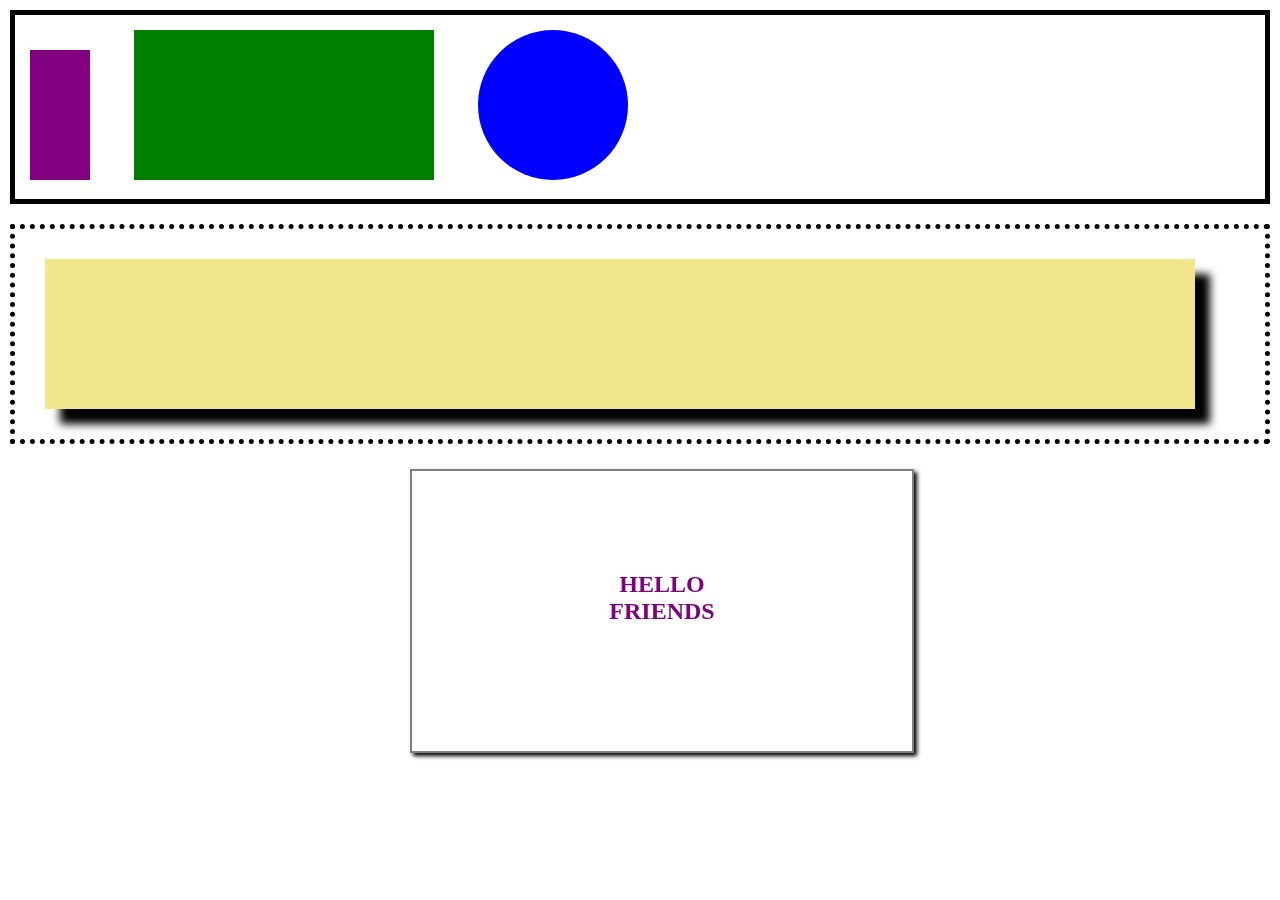
<file: second/index.html>
<!DOCTYPE html>
<html lang="en">
<head>
    <meta charset="UTF-8">
    <meta name="viewport" content="width=device-width, initial-scale=1.0">
    <meta http-equiv="X-UA-Compatible" content="ie=edge">
    <title>Document</title>
    <link rel='stylesheet' href="index.css" />

</head>
<body>

    <div class = 'white-box1'>
        
        <div class = 'purple-box'></div>
        <div class = 'green-box'></div>
        <div class = 'blue-circle'></div>
    </div>
    <div class = 'dotted'>
        
        <div class = 'gray-box'></div>

    </div>
    <div class= 'pink-box'>
        <h2 class= 'text'>HELLO<br>FRIENDS</h2>
    </div>
    
</body>

</html>
</file>
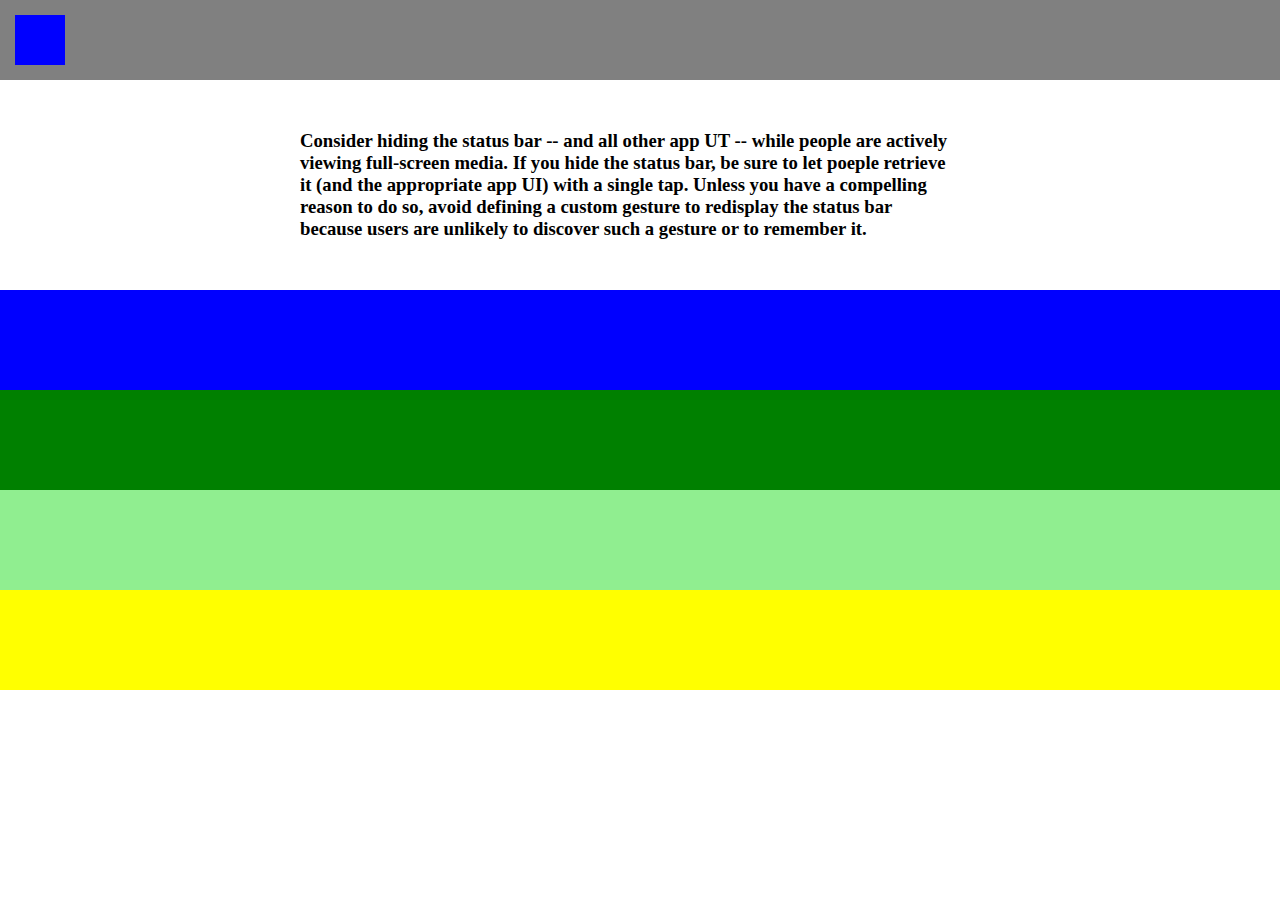
<file: third/index.html>
<!DOCTYPE html>
<html lang="en">
<head>
    <meta charset="UTF-8">
    <meta name="viewport" content="width=device-width, initial-scale=1.0">
    <meta http-equiv="X-UA-Compatible" content="ie=edge">
    <title>Document</title>
    <link rel= 'stylesheet' href='index.css' />
</head>
<body>
    
<div class = 'gray-box'>
    <div class = 'blue-box'></div>
</div>
<div class= 'text'>
    <h3>Consider hiding the status bar --  and all other app UT -- while people are actively<br> viewing full-screen media. If you hide the status bar, be sure to let poeple retrieve<br> it (and the appropriate app UI) with a single tap. Unless you have a compelling<br> reason to do so, avoid defining a custom gesture to redisplay the status bar<br>because users are unlikely to discover such a gesture or to remember it.</h3>
</div>
<div class = 'blue-line'></div>
<div class= 'green-line'></div>
<div class= 'tan-line'></div>
<div class= 'yellow-line'></div>

</body>
</html>
</file>
<file: second/index.css>
*{
    margin:0;
    padding: 0;
}

body{
    padding: 10px;
    margin: 0;
}

.white-box1{
    background-color: white;
    border-width: 5px;
    border-color: black;
    margin: 0 auto;
    padding: 15px;
    border-style: solid;
    margin-bottom: 20px;
   
}

.purple-box{
    background-color: purple;
    height: 130px;
    width: 60px;
    display: inline-block;
} 

.green-box{
    background: green;
    width: 300px;
    height: 150px;
    display: inline-block;
    margin-left: 40px;
}

.blue-circle{
    background: blue;
    width: 150px;
    height: 150px;
    border-radius: 150px;
    display: inline-block;
    margin-left: 40px;
}

.dotted{
    background: white;
    border-width: 5px;
    border-color: black;
    margin: 0 auto;
    padding: 30px;
    border-style: dotted;
    margin-bottom: 25px;
}

.gray-box{
    background: khaki;
    height: 150px;
    width: 1150px;
    filter: drop-shadow(15px 15px 4px black);
}

.pink-box{
    background: white;
    border-color: gray;
    border-width: 2px;
    border-style: solid;
    text-align: center;
    padding: 100px;
    width: 300px;
    height: 80px;
    margin-left: 400px;
    filter: drop-shadow(3px 3px 2px black);
}

.text{
    color: purple;

}
</file>
<file: third/index.css>
*{
    margin: 0;
    padding: 0;

}

body{
  background-color: white;

}

.gray-box{
    background-color: grey;
    width: 100%;
    height: 15%;
    padding: 15px;
}

.blue-box{
    background-color: blue;
    height: 50px;
    width: 50px;
}

.text{
    padding: 50px;
    margin-left: 250px;
}

.blue-line{
    background-color: blue;
    width: 100%;
    height: 100px;
}

.green-line{
    background-color: green;
    width: 100%;
    height: 100px;
}

.tan-line{
    background-color: lightgreen;
    width: 100%;
    height: 100px
}

.yellow-line{
    background-color: yellow;
    width: 100%;
    height: 100px;
}
</file>
